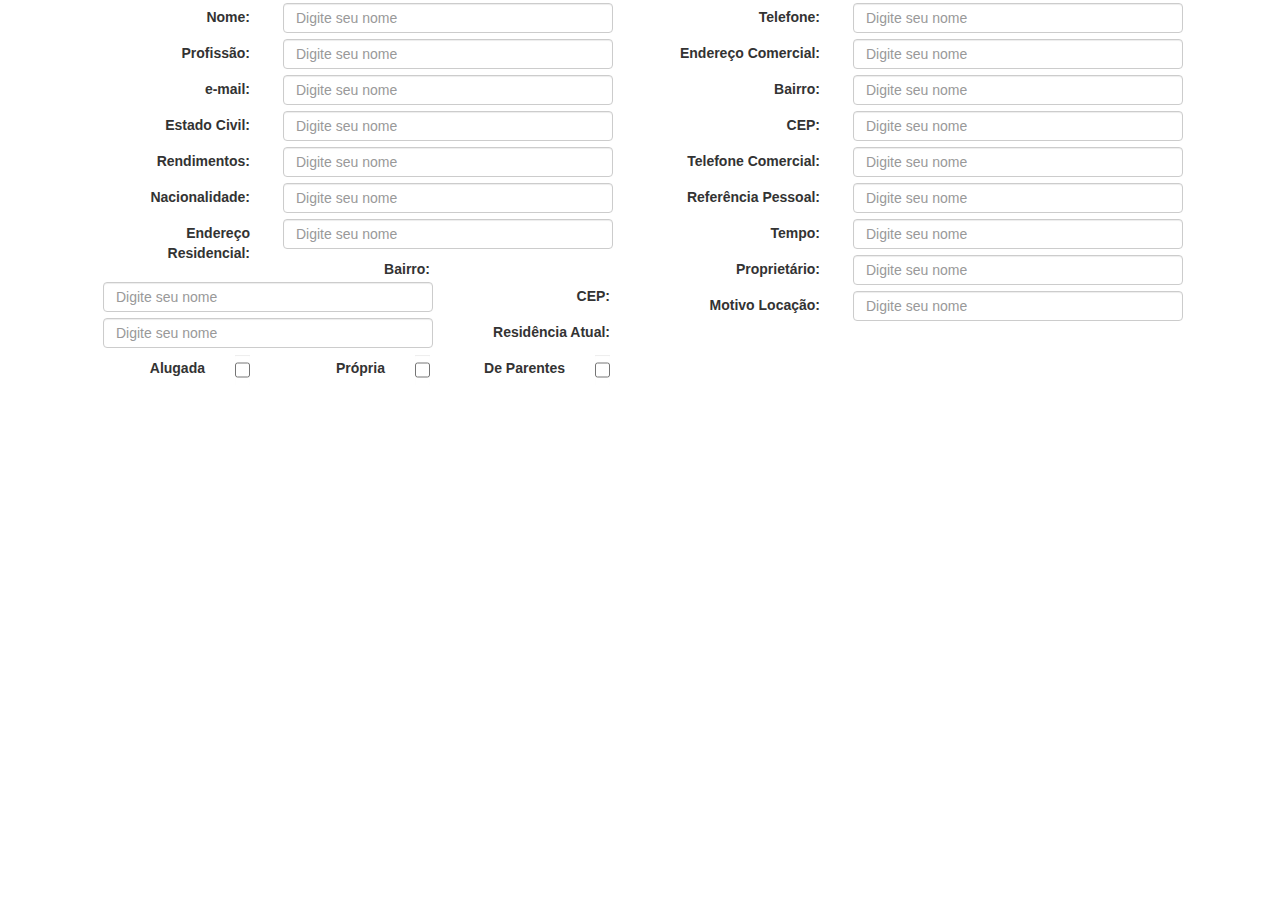
<file: cadastro.html>
<!DOCTYPE html>
<html>
<head>
	<meta charset="utf-8">
	<meta name="viewport" content="width=device-width, initial-scale=1">
	<title>Imobiliaria Visao</title>
	
	<!-- Estilo do Bootstrap-->
	<link href="assets/css/bootstrap.css" rel="stylesheet">
	<link href="assets/css/estilo.css" rel="stylesheet">
	<!-- Estilo -->
	<link rel="stylesheet" type="text/css" href="assets/css/estilo.css">
</head>
<body>
	<div class="container">
		<section class="row">
			<section class="col-md-12">
				<!-- Inputs do Cadastro -->
				<section class="col-md-6"> 
					<div class="form-group form-horizontal">
						
						<label class="control-label col-md-4 col-sm-4 col-lg-4">Nome:</label>
						<div class="col-md-8 col-sm-8 col-lg-8">
							<input type="text" class="form-control col-md-4" placeholder="Digite seu nome">
						</div>

						<label class="control-label col-md-4 col-sm-4 col-lg-4">Profissão:</label>
						<div class="col-md-8 col-sm-8 col-lg-8">
							<input type="text" class="form-control col-md-4" placeholder="Digite seu nome">
						</div>

						<label class="control-label col-md-4 col-sm-4 col-lg-4 col-sm-4 col-lg-4">e-mail:</label>
						<div class="col-md-8 col-sm-8 col-lg-8">
							<input type="text" class="form-control col-md-4" placeholder="Digite seu nome">
						</div>

						<label class="control-label col-md-4 col-sm-4 col-lg-4">Estado Civil:</label>
						<div class="col-md-8 col-sm-8 col-lg-8">
							<input type="text" class="form-control col-md-4" placeholder="Digite seu nome">
						</div>

						<label class="control-label col-md-4 col-sm-4 col-lg-4">Rendimentos:</label>
						<div class="col-md-8 col-sm-8 col-lg-8">
							<input type="text" class="form-control col-md-4" placeholder="Digite seu nome">
						</div>

						<label class="control-label col-md-4 col-sm-4 col-lg-4">Nacionalidade:</label>
						<div class="col-md-8 col-sm-8 col-lg-8">
							<input type="text" class="form-control col-md-4" placeholder="Digite seu nome">
						</div>

						<label class="control-label col-md-4 col-sm-4 col-lg-4">Endereço Residencial:</label>
						<div class="col-md-8 col-sm-8 col-lg-8">
							<input type="text" class="form-control col-md-4" placeholder="Digite seu nome">
						</div>

						<label class="control-label col-md-4 col-sm-4 col-lg-4">Bairro:</label>
						<div class="col-md-8 col-sm-8 col-lg-8">
							<input type="text" class="form-control col-md-4" placeholder="Digite seu nome">
						</div>

						<label class="control-label col-md-4 col-sm-4 col-lg-4">CEP:</label>
						<div class="col-md-8 col-sm-8 col-lg-8">
							<input type="text" class="form-control col-md-4" placeholder="Digite seu nome">
						</div>

						<label class="control-label col-md-4">Residência Atual:</label>

						<div class="row">
							<div class="col-md-12">
								<label class="control-label col-md-3 col-sm-3 col-lg-3">Alugada</label>
								<div class="col-md-1 col-sm-1 col-lg-1">
									<input type="checkbox" class="form-control col-md-4">
								</div>

								<label class="control-label col-md-3 col-sm-3 col-lg-3">Própria</label>
								<div class="col-md-1 col-sm-1 col-lg-1">
									<input type="checkbox" class="form-control col-md-4">
								</div>

								<label class="control-label col-md-3 col-sm-3 col-lg-3">De Parentes</label>
								<div class="col-md-1 col-sm-1 col-lg-1">
									<input type="checkbox" class="form-control col-md-4">
								</div>
							</div>
						</div>

					</div>
				</section> <!-- / col-md-6 -->

				<section class="col-md-6">
					<div class="form-group form-horizontal">

						<label class="control-label col-md-4 col-sm-4 col-lg-4">Telefone:</label>
						<div class="col-md-8 col-sm-8 col-lg-8">
							<input type="text" class="form-control col-md-4" placeholder="Digite seu nome">
						</div>

						<label class="control-label col-md-4 col-sm-4 col-lg-4">Endereço Comercial:</label>
						<div class="col-md-8 col-sm-8 col-lg-8">
							<input type="text" class="form-control col-md-4" placeholder="Digite seu nome">
						</div>

						<label class="control-label col-md-4 col-sm-4 col-lg-4">Bairro:</label>
						<div class="col-md-8 col-sm-8 col-lg-8">
							<input type="text" class="form-control col-md-4" placeholder="Digite seu nome">
						</div>

						<label class="control-label col-md-4 col-sm-4 col-lg-4">CEP:</label>
						<div class="col-md-8 col-sm-8 col-lg-8">
							<input type="text" class="form-control col-md-4" placeholder="Digite seu nome">
						</div>

						<label class="control-label col-md-4 col-sm-4 col-lg-4">Telefone Comercial:</label>
						<div class="col-md-8 col-sm-8 col-lg-8">
							<input type="text" class="form-control col-md-4" placeholder="Digite seu nome">
						</div>
						
						<label class="control-label col-md-4 col-sm-4 col-lg-4">Referência Pessoal:</label>
						<div class="col-md-8 col-sm-8 col-lg-8">
							<input type="text" class="form-control col-md-4" placeholder="Digite seu nome">
						</div>

						<label class="control-label col-md-4 col-sm-4 col-lg-4">Tempo:</label>
						<div class="col-md-8 col-sm-8 col-lg-8">
							<input type="text" class="form-control col-md-4" placeholder="Digite seu nome">
						</div>

						<label class="control-label col-md-4 col-sm-4 col-lg-4">Proprietário:</label>
						<div class="col-md-8 col-sm-8 col-lg-8">
							<input type="text" class="form-control col-md-4" placeholder="Digite seu nome">
						</div>

						<label class="control-label col-md-4 col-sm-4 col-lg-4">Motivo Locação:</label>
						<div class="col-md-8 col-sm-8 col-lg-8">
							<input type="text" class="form-control col-md-4" placeholder="Digite seu nome">
						</div>

					</div>
				</section> <!-- / col-md-6 -->

			</section>
		</section>	
	</div>
</body>
</html>
</file>
<file: assets/css/estilo.css>
.form-control {
	margin: 3px;
	height: 30px;
}
</file>
